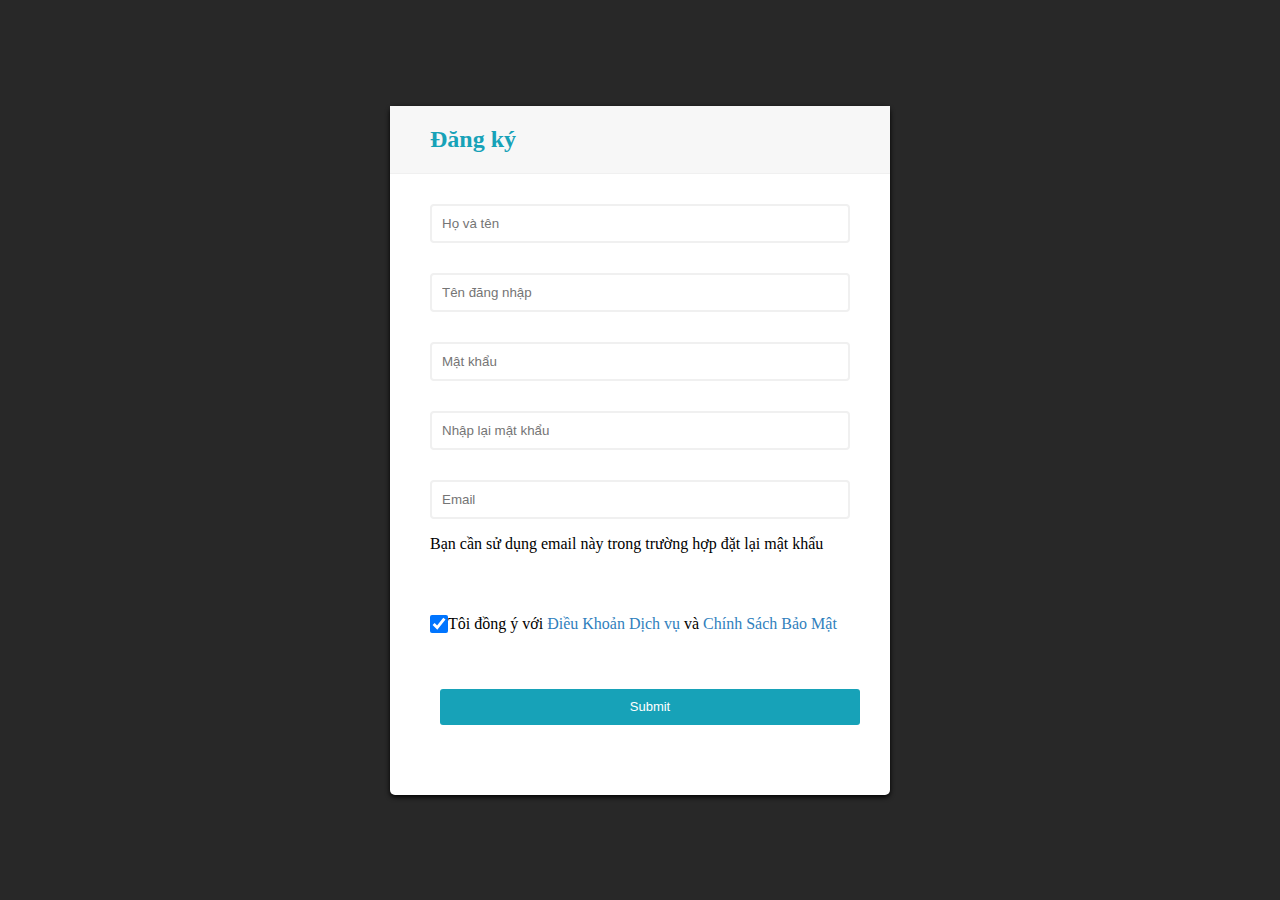
<file: Form Singup/index.html>
<!DOCTYPE html>
<html lang="en">

<head>
    <meta charset="UTF-8">
    <meta name="viewport" content="width=device-width, initial-scale=1.0">
    <title>Document</title>
    <link rel="stylesheet" href="./style.css">
</head>

<body>
    <div class="container">
        <div class="header">
            <h2>Đăng ký</h2>
        </div>
        <form class="Singup">
            <div class="form-control">
                <input type="name" class="name" placeholder="Họ và tên" required>
            </div>

            <div class="form-control">
                <label class="singup"></label>
                <input type="text" class="username" placeholder="Tên đăng nhập" required>
            </div>

            <div class="form-control">
                <input type="password" class="password" placeholder="Mật khẩu" required>
            </div>

            <div class="form-control">
                <!-- <label class="singup"></label> -->
                <input type="password" class="config-password" placeholder="Nhập lại mật khẩu" required>
            </div>

            <div class="form-control">
                <!-- <label class="singup"></label> -->
                <input type="email" class="email" placeholder="Email" required>
                <p>Bạn cần sử dụng email này trong trường hợp đặt lại mật khẩu</p>
            </div>

            <div class="form-control" id="line-terms">
                <label>
                    <input type="checkbox" class="checkbox" checked="checked">
                </label>
                <p>Tôi đồng ý với
                    <a href="#">Điều Khoản Dịch vụ</a> và <a href="#">Chính Sách Bảo Mật</a>
                </p>
            </div>
            <div class="form-control">
                <button type="submit" value="submit" class="button">Submit</button>
            </div>
        </form>
    </div>
</body>

</html>
</file>
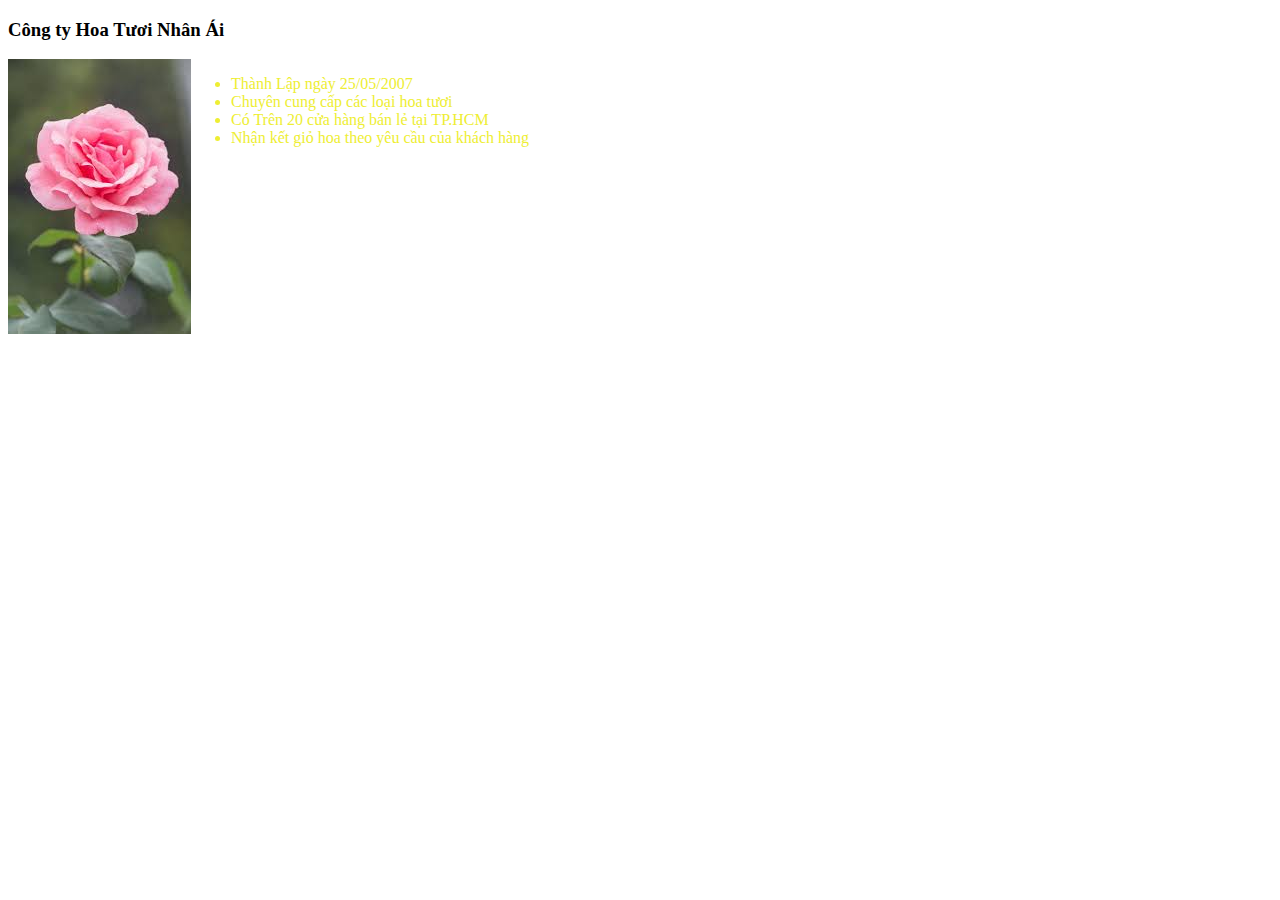
<file: Simple Page/index.html>
<!DOCTYPE html>
<html lang="en">

<head>
    <meta charset="UTF-8">
    <meta name="viewport" content="width=device-width, initial-scale=1.0">
    <title>Công Ty Hoa Tươi Nhân Ái</title>
    <link rel="stylesheet" href="./style.css">
</head>

<body>
    <header>
        <h3>Công ty Hoa Tươi Nhân Ái</h3>

    </header>
    <div class="container" style="display: flex;">
        <div class="image">
            <img src="./image/2.jpg">
        </div>

        <div class="Intro">
            <ul>
                <li>Thành Lập ngày 25/05/2007</li>
                <li>Chuyên cung cấp các loại hoa tươi</li>
                <li>Có Trên 20 cửa hàng bán lẻ tại TP.HCM</li>
                <li>Nhận kết giỏ hoa theo yêu cầu của khách hàng</li>
            </ul>
        </div>
    </div>
    <footer>

    </footer>
</body>

</html>
</file>
<file: Form Singup/style.css>
* {
    box-sizing: border-box;
}

body {
    background-color: #282828;
    display: flex;
    align-items: center;
    justify-content: center;
    min-height: 100vh;
    margin: 0;
}

.container {
    background-color: #fff;
    border-radius: 5px;
    box-shadow: 0 2px 5px rgba(0, 0, 0, 3);
    width: 500px;
    max-width: 100%;
}

.header {
    background-color: #f7f7f7;
    border-bottom: 1px solid #f0f0f0;
    padding: 20px 40px;
}

.header h2 {
    margin: 0;
    color: #17a2b8;
}

div {
    display: block;
}

form {
    padding: 30px 40px;
}

.form-control {
    margin-bottom: 10px;
    padding-bottom: 20px;
    position: relative;
}

.form-control input {
    width: 100%;
    border-radius: 4px;
    border-color: aqua;
    border: 2px solid #f0f0f0;
    padding: 10px;
}

.form-control input:focus {
    border: 2px solid #F7f7f7 !important;
}

.col .form-control {
    padding: 10px 20px 10px 10px;
    display: flex;
}

.gender {
    display: block;
    padding: 10px;
}

.form-control .checkbox {
    margin: 16px 0px;
    padding-top: 10px;
    float: left;
    width: 18px;
    height: 18px;
    border: 1px solid #dad8d3;
    border-radius: 3px;
    background: #fff;
    cursor: default;
}

#line-terms {
    display: flex;
}

a {
    text-decoration: none;
    color: #317fbd;
}

select {
    width: 100%;
    border-radius: 4px;
    border-color: aqua;
    border: 2px solid #f0f0f0;
    padding: 10px;
}

.date {
    width: 50%;
    border-radius: 4px;
    padding: 10px;
}

button {
    width: 100%;
    height: 36px;
    border-radius: 3px;
    border: none;
    padding: 5px;
    margin: 10px;
    text-align: center;
    font-size: 13px;
    background-color: #17a2b8;
    color: #fff;
}
</file>
<file: Simple Page/style.css>
.Intro {
    color: #EE3;
}
</file>
